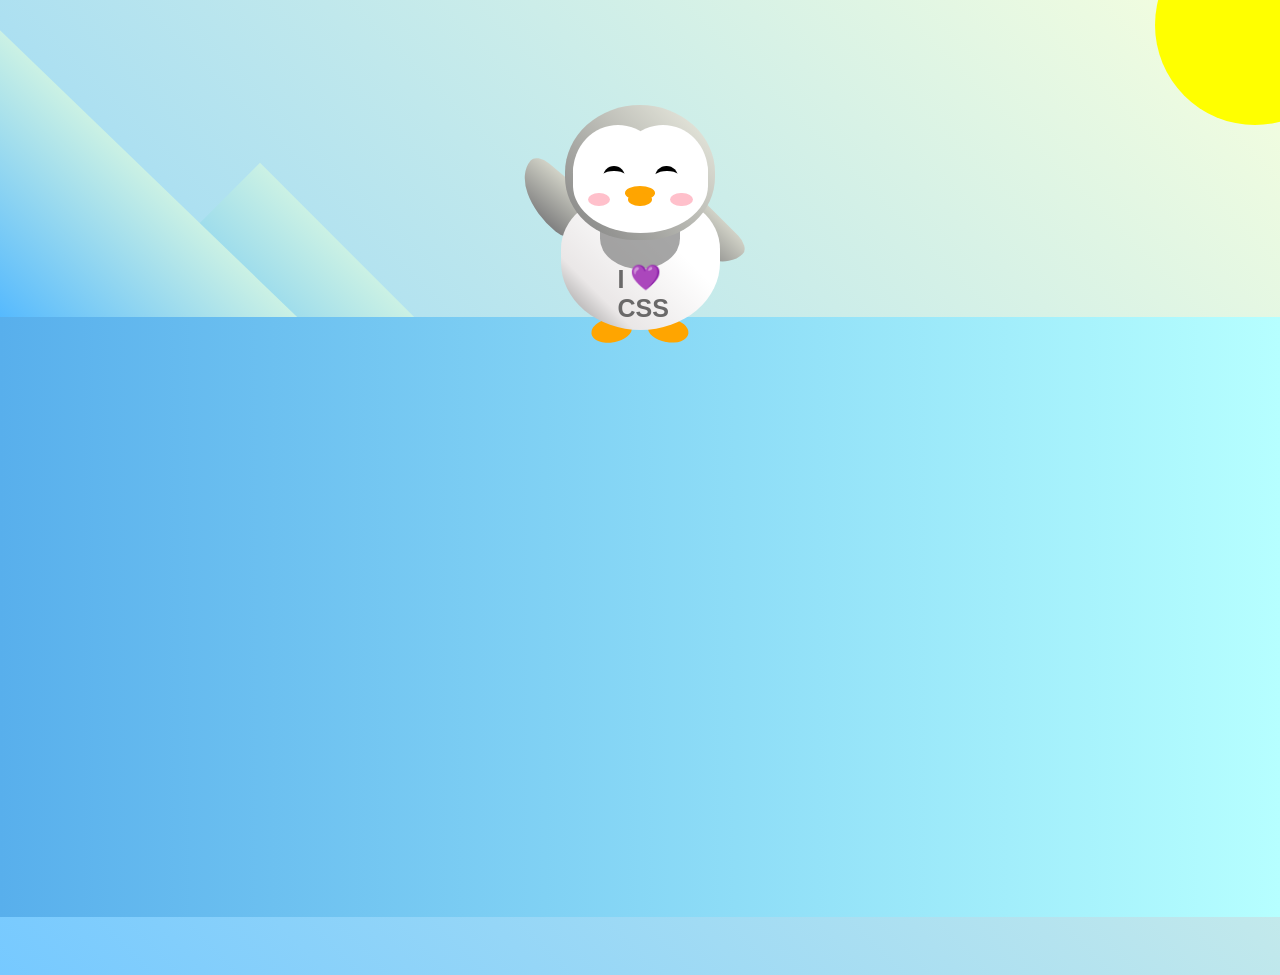
<file: index.html>
<!DOCTYPE html>
<html lang="en">
  <head>
    <meta charset="UTF-8" />
    <link rel="stylesheet" href="pinguie.css" />
    <title>Penguin</title>
    <meta name="viewport" content="width=device-width, initial-scale=1.0" />
  </head>

  <body>
    <div class="left-mountain"></div>
    <div class="back-mountain"></div>
    <div class="sun"></div>
    <div class="penguin">
      <div class="penguin-head">
        <div class="face left"></div>
        <div class="face right"></div>
        <div class="chin"></div>
        <div class="eye left">
          <div class="eye-lid"></div>
        </div>
        <div class="eye right">
          <div class="eye-lid"></div>
        </div>
        <div class="blush left"></div>
        <div class="blush right"></div>
        <div class="beak top"></div>
        <div class="beak bottom"></div>
      </div>
      <div class="shirt">
        <div>💜</div>
        <p>I CSS</p>
      </div> 
      <div class="penguin-body">
        <div class="arm left"></div>
        <div class="arm right"></div>
        <div class="foot left"></div>
        <div class="foot right"></div>
      </div>
    </div>

    <div class="ground"></div>
  </body>
</html>
</file>
<file: pinguie.css>
:root {
  --penguin-face: white;
  --penguin-picorna: orange;
  --penguin-skin: gray;
}

body {
  background: linear-gradient(45deg, rgb(118, 201, 255), rgb(247, 255, 222));
  margin: 0;
  padding: 0;
  width: 100%;
  height: 100vh;
  overflow: hidden;
}

.left-mountain {
  width: 300px;
  height: 300px;
  background: linear-gradient(rgb(203, 241, 228), rgb(80, 183, 255));
  position: absolute;
  transform: skew(0deg, 44deg);
  z-index: 2;
  margin-top: 100px;
}

.back-mountain {
  width: 300px;
  height: 300px;
  background: linear-gradient(rgb(203, 241, 228), rgb(47, 170, 255));
  position: absolute;
  z-index: 1;
  transform: rotate(45deg);
  left: 110px;
  top: 225px;
}

.sun {
  width: 200px;
  height: 200px;
  background-color: yellow;
  position: absolute;
  border-radius: 50%;
  top: -75px;
  right: -75px;
}

.penguin {
  width: 300px;
  height: 300px;
  margin: auto;
  margin-top: 75px;
  z-index: 4;
  position: relative;
  transition: transform 3s ease-in-out 0ms;
}

.penguin * {
  position: absolute;
}

.penguin:active {
  transform: scale(1.5);
  cursor: not-allowed;
}

.penguin-head {
  width: 50%;
  height: 45%;
  background: linear-gradient(
    45deg,
    var(--penguin-skin),
    rgb(239, 240, 228)
  );
  border-radius: 70% 70% 65% 65%;
  top: 10%;
  left: 25%;
  z-index: 1;
}

.face {
  width: 60%;
  height: 70%;
  background-color: var(--penguin-face);
  border-radius: 70% 70% 60% 60%;
  top: 15%;
}

.face.left {
  left: 5%;
}

.face.right {
  right: 5%;
}

.chin {
  width: 90%;
  height: 70%;
  background-color: var(--penguin-face);
  top: 25%;
  left: 5%;
  border-radius: 70% 70% 100% 100%;
}

.eye {
  width: 15%;
  height: 17%;
  background-color: black;
  top: 45%;
  border-radius: 50%;
}

.eye.left {
  left: 25%;
}

.eye.right {
  right: 25%;
}

.eye-lid {
  width: 150%;
  height: 100%;
  background-color: var(--penguin-face);
  top: 25%;
  left: -23%;
  border-radius: 50%;
}

.blush {
  width: 15%;
  height: 10%;
  background-color: pink;
  top: 65%;
  border-radius: 50%;
}

.blush.left {
  left: 15%;
}

.blush.right {
  right: 15%;
}

.beak {
  height: 10%;
  background-color: var(--penguin-picorna);
  border-radius: 50%;
}

.beak.top {
  width: 20%;
  top: 60%;
  left: 40%;
}

.beak.bottom {
  width: 16%;
  top: 65%;
  left: 42%;
}

.shirt {
  font: bold 25px Helvetica, sans-serif;
  top: 165px;
  left: 127.5px;
  z-index: 1;
  color: #6a6969;
}

.shirt div {
  font-weight:  initial;
  top: 22.5px;
  left: 12px;
}

.penguin-body {
  width: 53%;
  height: 45%;
  background: linear-gradient(
    45deg,
    rgb(134, 133, 133) 0%,
    rgb(234, 231, 231) 25%,
    white 67%
  );
  border-radius: 80% 80% 100% 100%;
  top: 40%;
  left: 23.5%;
}

.penguin-body::before {
  content: "";
  position: absolute;
  width: 50%;
  height: 45%;
  background-color: var(--penguin-skin);
  top: 10%;
  left: 25%;
  border-radius: 0% 0% 100% 100%;
  opacity: 70%;
}

.arm {
  width: 30%;
  height: 60%;
  background: linear-gradient(
    90deg,
    var(--penguin-skin),
    rgb(209, 210, 199)
  );
  border-radius: 30% 30% 30% 120%;
  z-index: -1;
}

.arm.left {
  top: 35%;
  left: 5%;
  transform-origin: top left; 
  transform: rotate(130deg) scaleX(-1);
  animation: 3s linear infinite wave;
}

.arm.right {
  top: 0%;
  right: -5%;
  transform: rotate(-45deg);
}

@keyframes wave {
  10% {
    transform: rotate(110deg) scaleX(-1);
  }
  20% {
    transform: rotate(130deg) scaleX(-1);
  }
  30% {
    transform: rotate(110deg) scaleX(-1);
  }
  40% {
    transform: rotate(130deg) scaleX(-1);
  }
}

.foot {
  width:  15%;
  height: 30%;
  background-color: var(--penguin-picorna);
  top: 85%;
  border-radius: 50%;
  z-index: -1;
}

.foot.left {
  left: 25%;
  transform: rotate(80deg);
}

.foot.right {
  right: 25%;
  transform: rotate(-80deg);
}

.ground {
  width: 100vw;
  height: calc(100vh - 300px);
  background: linear-gradient(90deg, rgb(88, 175, 236), rgb(182, 255, 255));
  z-index: 3;
  position: absolute;
  margin-top: -58px;
}
</file>
